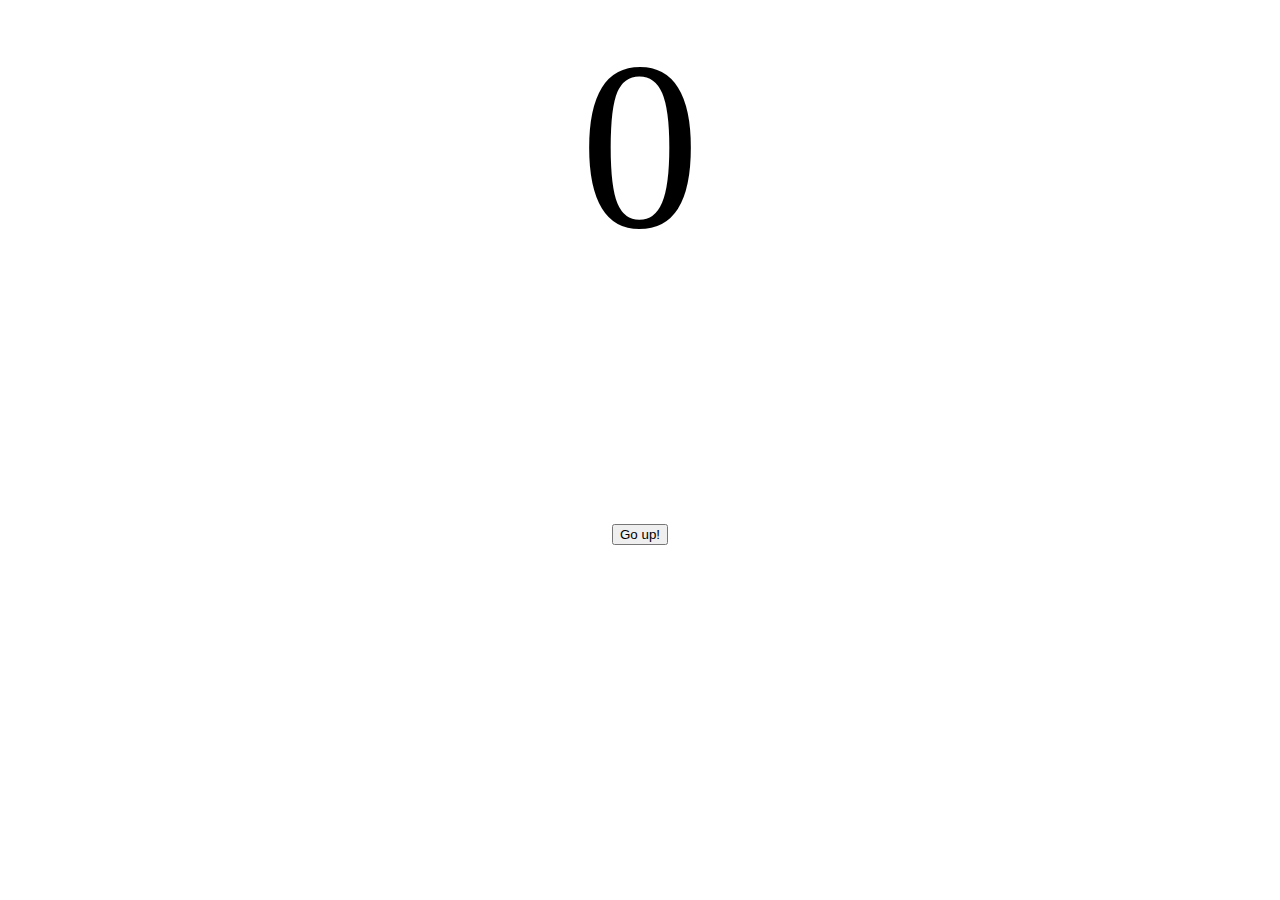
<file: numbersgoingup.html>
<html>
  <center>
  <p style="font-size: 15em; font-family: 'Comic Sans MS';" id="numgoingup">0</p>
  <button onclick="numberGoUp();" type="button">Go up!</button>
  <script>
  var number = document.getElementById('numgoingup');
  
  function numberGoUp() {
    number += 1;
    document.getElementById('numgoingup').innerHTML = number;
  }
  </script>
</html>
</file>
